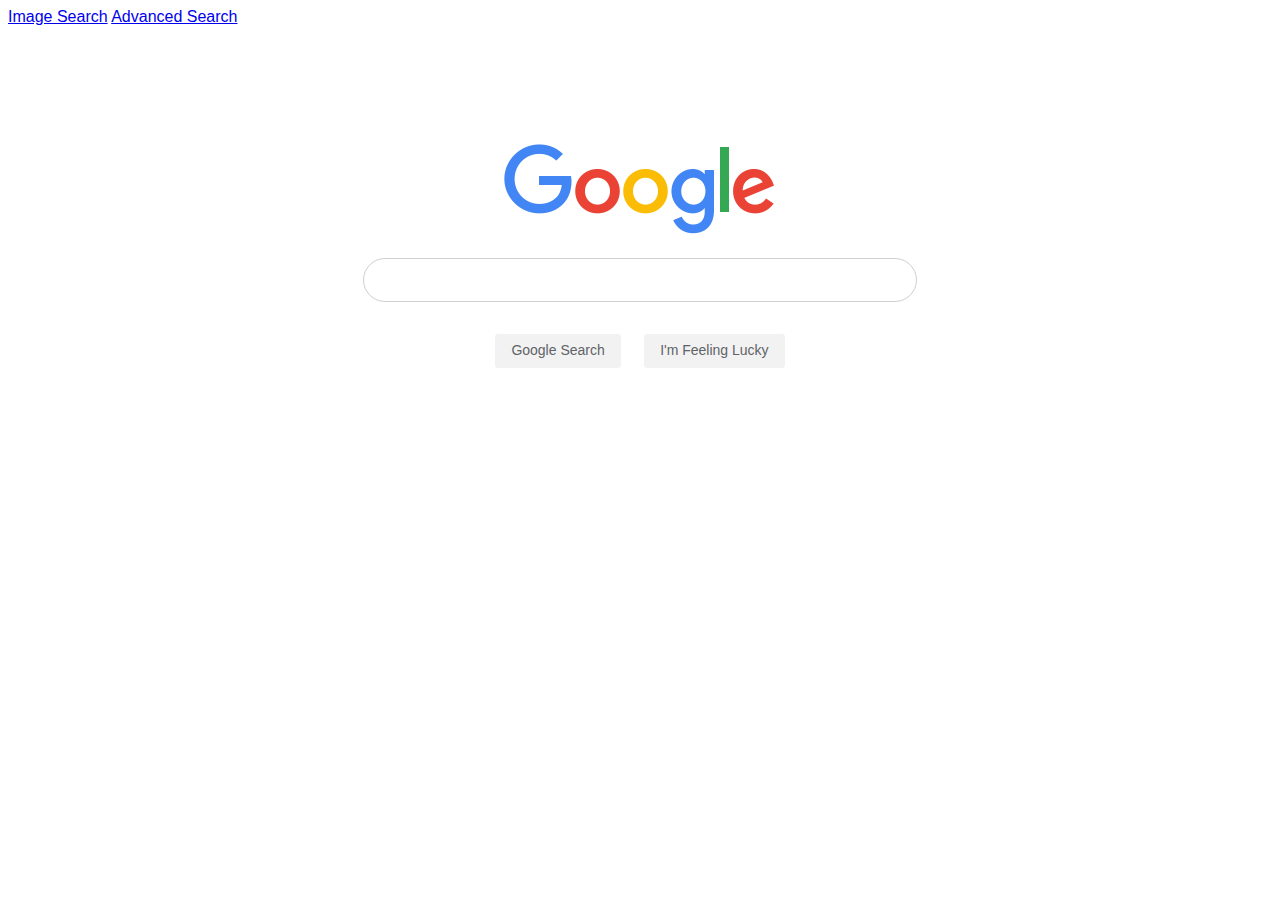
<file: src2/problem0/search/index.html>
<!DOCTYPE html>
<html lang="en">
    <head>
        <title>Google Search</title>
        <link rel="icon" href="images/favicon.ico">
        <link rel="stylesheet" href="https://cdn.jsdelivr.net/npm/bootstrap@4.5.3/dist/css/bootstrap.min.css" integrity="sha384-TX8t27EcRE3e/ihU7zmQxVncDAy5uIKz4rEkgIXeMed4M0jlfIDPvg6uqKI2xXr2" crossorigin="anonymous">
        <link rel="stylesheet" href="style/style.css">
    </head>
    <body class="container-fluid" style="font-family: Arial, sans-serif;">
        <div class="text-right">
            <a href="image_search.html" class="btn btn-link">Image Search</a>
            <a href="advanced_search.html" class="btn btn-link">Advanced Search</a>
        </div>
        <form action="https://google.com/search">
            <!-- aligning this division in the center horizontally, and padding aligns it vertically -->
            <center style="padding-top: 117.5px; text-align: center;">
                <img height="92" src="images/google_logo.png" alt="Google logo" width="272">
                <br><br>
                    <div>
                        <input type="text" name="q" class="search">
                    </div>
            </center>
            <div class="div1">
                <center>
                    <input type="submit" class="submitbtn" value="Google Search">
                    &nbsp;
                    <input type="submit" name="btnI" value="I'm Feeling Lucky" class="submitbtn">
                </center>
            </div>
        </form>
    </body>
</html>
</file>
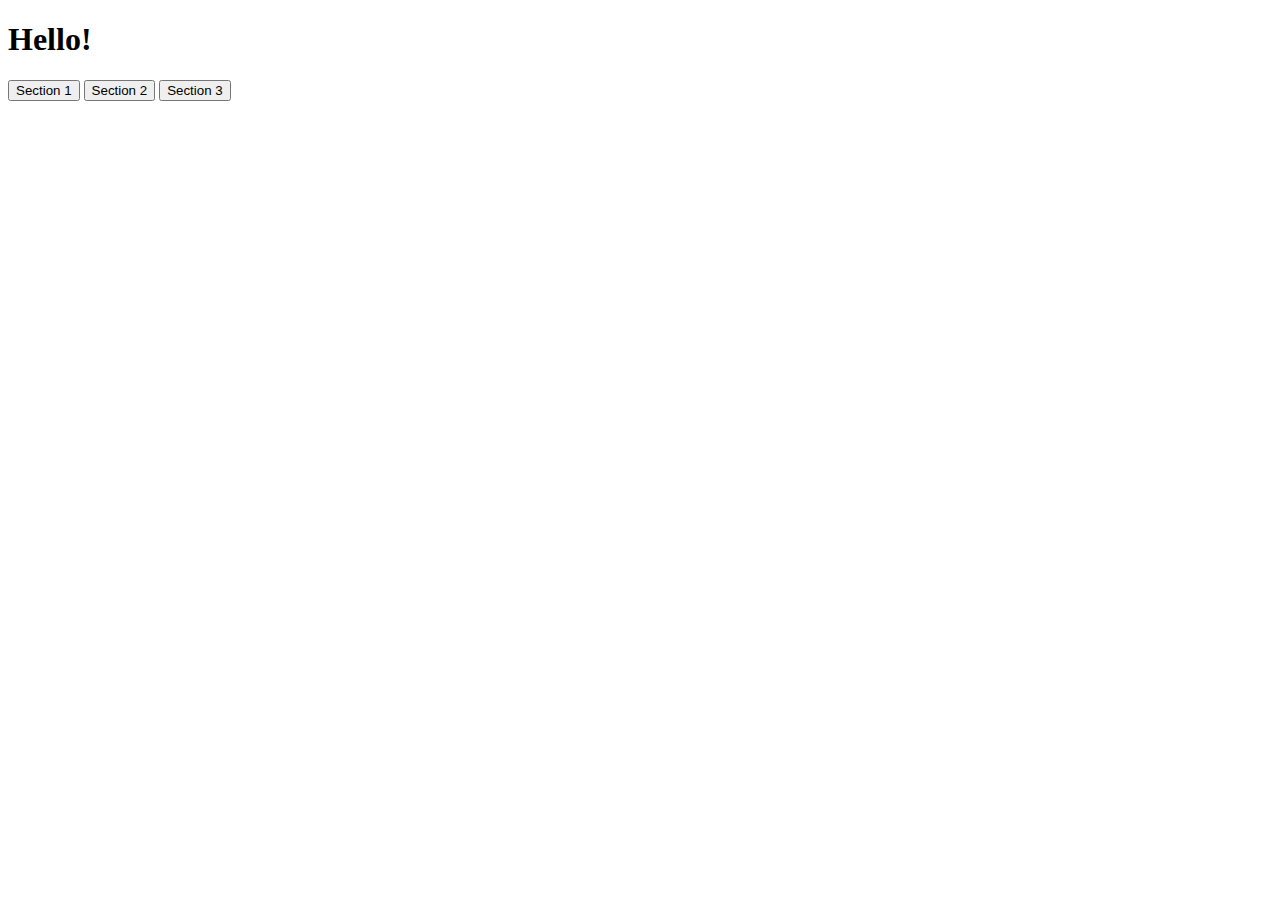
<file: src6/singlepage1/singlepage/templates/singlepage/index.html>
<!DOCTYPE html>
<html lang="en">
    <head>
        <title>Single Page</title>
        <style>
        </style>
        <script>

            function showSection(section) {
                
                fetch(`/sections/${section}`)
                .then(response => response.text())
                .then(text => {
                    console.log(text);
                    document.querySelector('#content').innerHTML = text;
                });
            }

            document.addEventListener('DOMContentLoaded', function() {
                document.querySelectorAll('button').forEach(button => {
                    button.onclick = function() {
                        showSection(this.dataset.section);
                    };
                });
            });
        </script>
    </head>
    <body>
        <h1>Hello!</h1>
        <button data-section="1">Section 1</button>
        <button data-section="2">Section 2</button>
        <button data-section="3">Section 3</button>
        <div id="content">
        </div>
    </body>
</html>
</file>
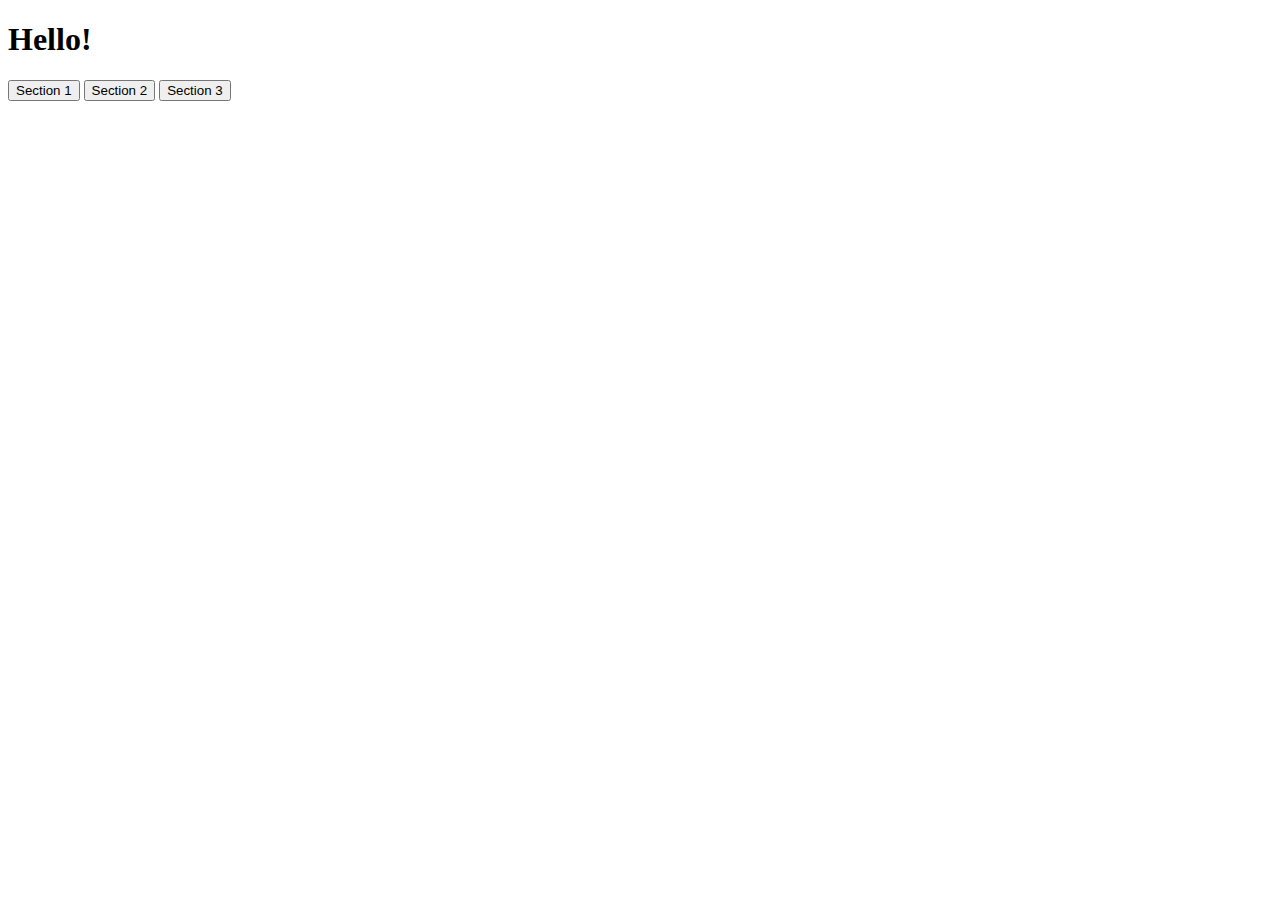
<file: src6/singlepage2/singlepage/templates/singlepage/index.html>
<!DOCTYPE html>
<html lang="en">
    <head>
        <title>Single Page</title>
        <style>
        </style>
        <script>

            window.onpopstate = function(event) {
                console.log(event.state.section);
                showSection(event.state.section);
            }

            function showSection(section) {
                
                fetch(`/sections/${section}`)
                .then(response => response.text())
                .then(text => {
                    console.log(text);
                    document.querySelector('#content').innerHTML = text;
                });

            }

            document.addEventListener('DOMContentLoaded', function() {
                document.querySelectorAll('button').forEach(button => {
                    button.onclick = function() {
                        const section = this.dataset.section;
                        history.pushState({section: section}, "", `section${section}`);
                        showSection(section);
                    };
                });
            });
        </script>
    </head>
    <body>
        <h1>Hello!</h1>
        <button data-section="1">Section 1</button>
        <button data-section="2">Section 2</button>
        <button data-section="3">Section 3</button>
        <div id="content">
        </div>
    </body>
</html>
</file>
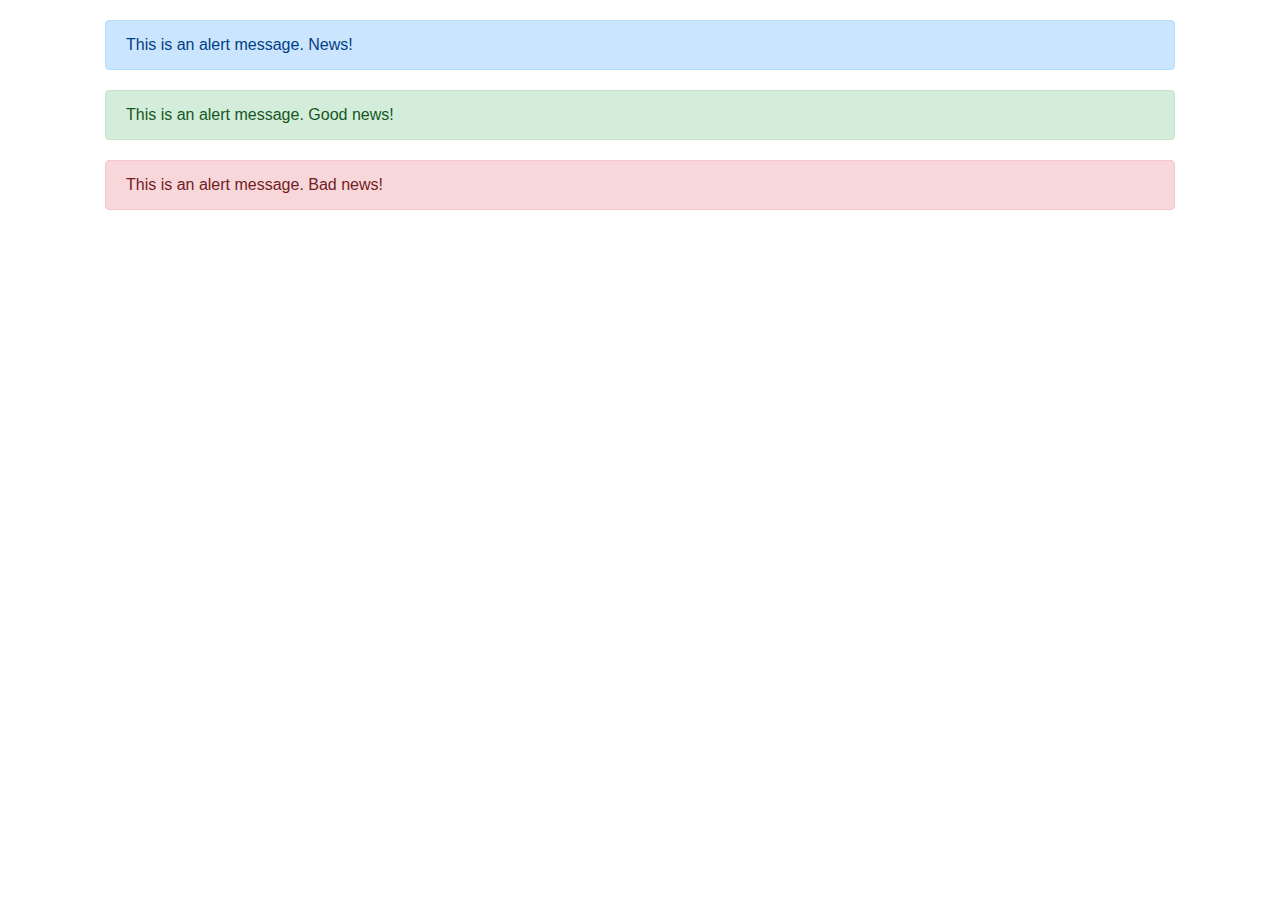
<file: src0/alert.html>
<!DOCTYPE html>
<html lang="en">
    <head>
        <title>My Web Page!</title>
        <link rel="stylesheet" href="https://stackpath.bootstrapcdn.com/bootstrap/4.4.1/css/bootstrap.min.css" integrity="sha384-Vkoo8x4CGsO3+Hhxv8T/Q5PaXtkKtu6ug5TOeNV6gBiFeWPGFN9MuhOf23Q9Ifjh" crossorigin="anonymous">
        <style>
            .alert {
                margin: 20px;
            }
        </style>
    </head>
    <body>
        <div class="container">
            <div class="alert alert-primary" role="alert">
                This is an alert message. News!
            </div>
            <div class="alert alert-success" role="alert">
                This is an alert message. Good news!
            </div>
            <div class="alert alert-danger" role="alert">
                This is an alert message. Bad news!
            </div>
        </div>
    </body>
</html>
</file>
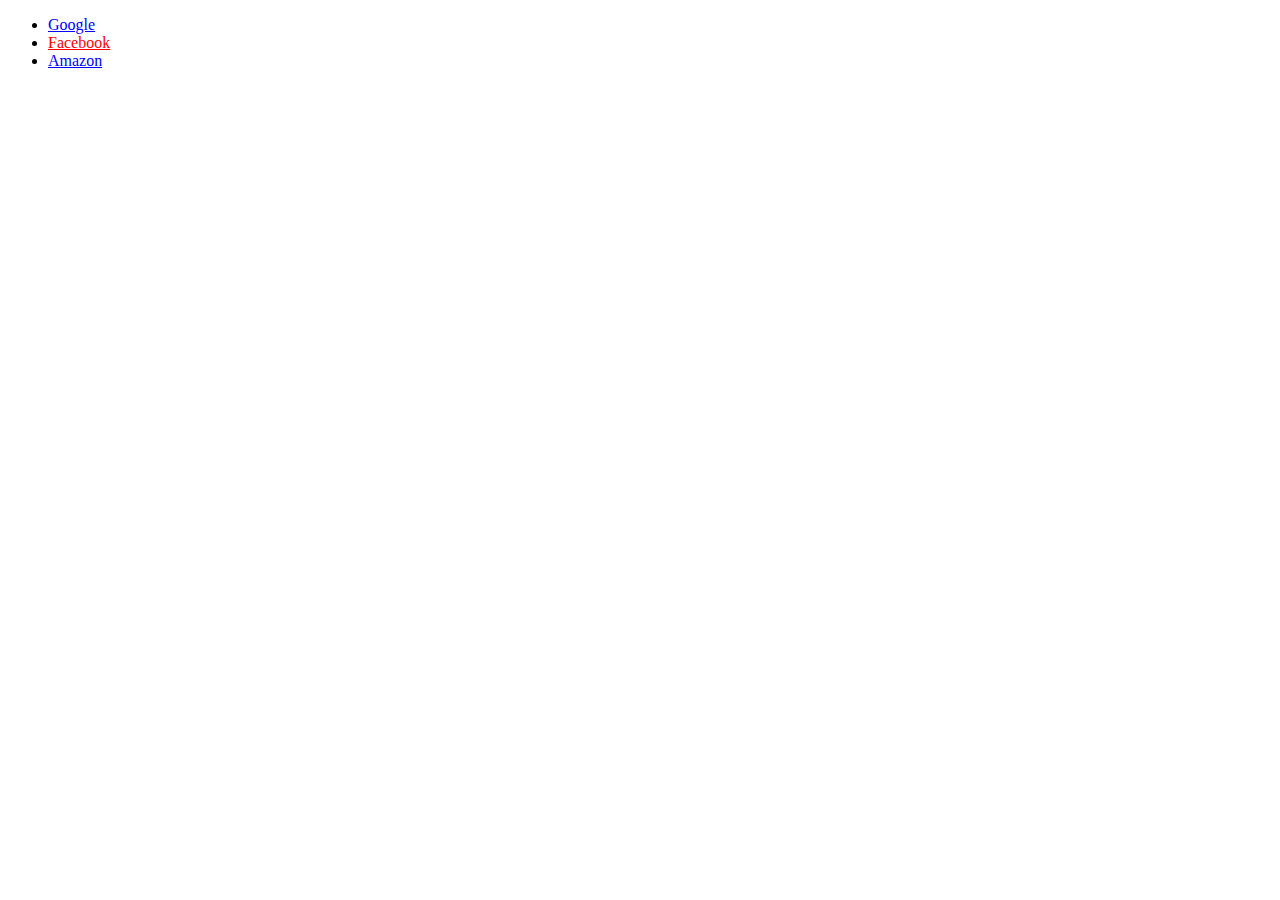
<file: src0/attribute.html>
<!DOCTYPE html>
<html lang="en">
    <head>
        <title>My Web Page!</title>
        <style>
            a {
                color: blue;
            }

            a[href="https://facebook.com"] {
                color: red;
            }
        </style>
    </head>
    <body>
        <ul>
            <li><a href="https://google.com">Google</a></li>
            <li><a href="https://facebook.com">Facebook</a></li>
            <li><a href="https://amazon.com">Amazon</a></li>
        </ul>
    </body>
</html>
</file>
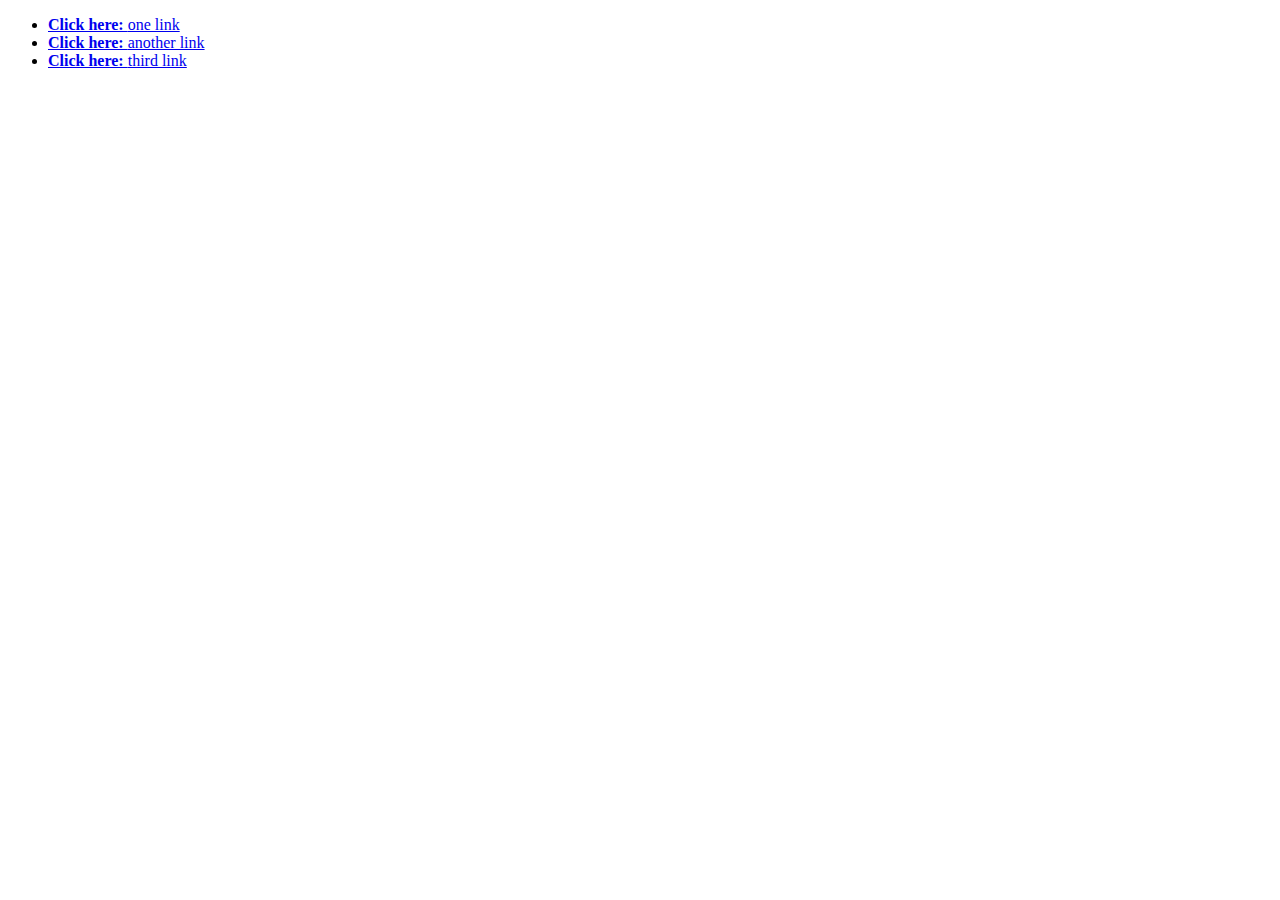
<file: src0/before.html>
<!DOCTYPE html>
<html lang="en">
    <head>
        <title>My Web Page!</title>
        <style>
            a::before {
                content: "Click here: ";
                font-weight: bold;
            }
        </style>
    </head>
    <body>
        <ul>
            <li><a href="#">one link</a></li>
            <li><a href="#">another link</a></li>
            <li><a href="#">third link</a></li>
        </ul>
    </body>
</html>
</file>
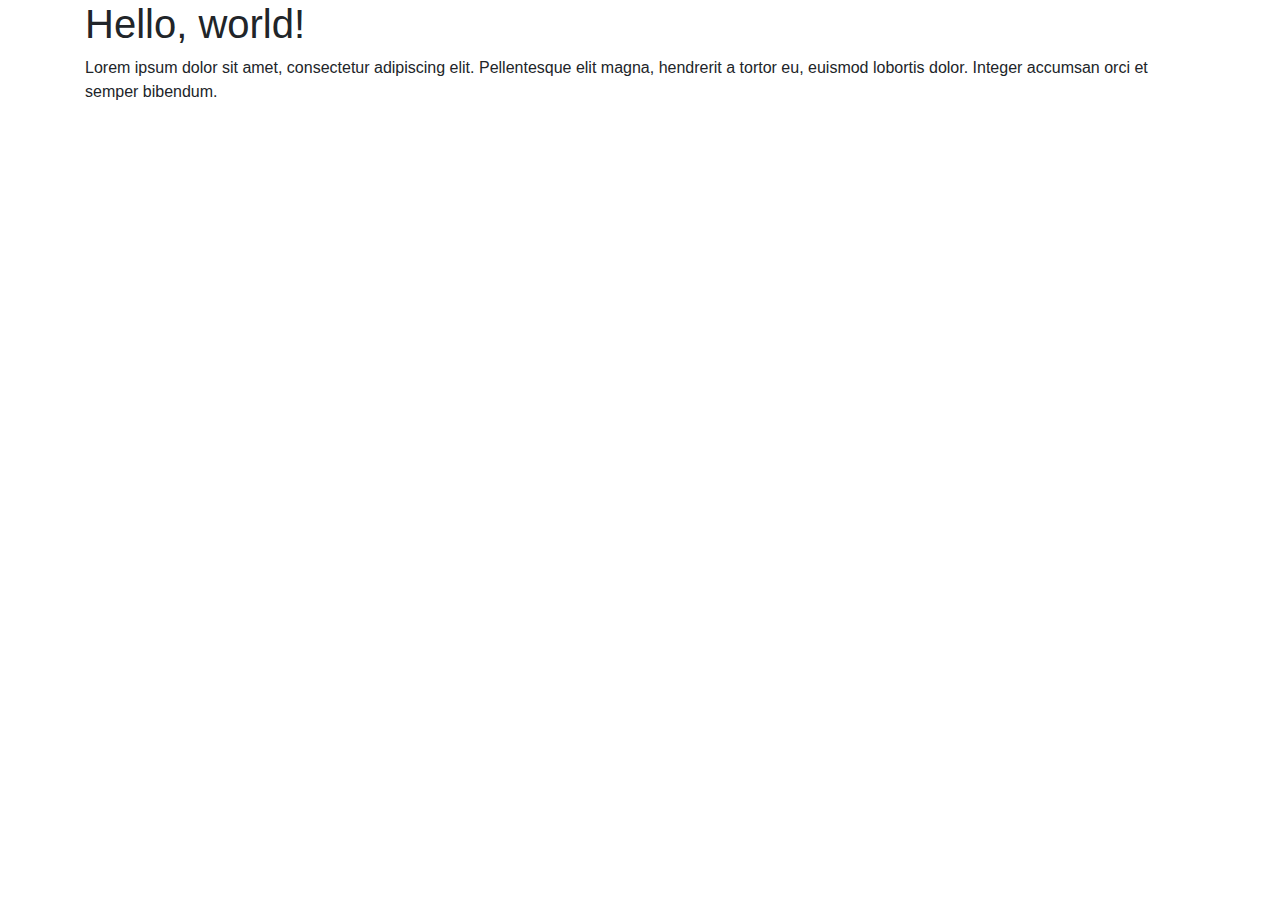
<file: src0/bootstrap.html>
<!DOCTYPE html>
<html lang="en">
    <head>
        <title>My Web Page!</title>
        <link rel="stylesheet" href="https://stackpath.bootstrapcdn.com/bootstrap/4.4.1/css/bootstrap.min.css" integrity="sha384-Vkoo8x4CGsO3+Hhxv8T/Q5PaXtkKtu6ug5TOeNV6gBiFeWPGFN9MuhOf23Q9Ifjh" crossorigin="anonymous">
    </head>
    <body>
        <div class="container">
            <h1>Hello, world!</h1>
            <p>Lorem ipsum dolor sit amet, consectetur adipiscing elit. Pellentesque elit magna, hendrerit a tortor eu, euismod lobortis dolor. Integer accumsan orci et semper bibendum.</p>
        </div>
    </body>
</html>
</file>
<file: src2/problem0/search/style/style.css>
.search {
    border-top-right-radius: 25px;
    border-bottom-right-radius: 25px;
    border: 1px solid #d0cfcf;
    border-left: 0.1px solid #d0cfcf;
    border-top: 1px solid #d0cfcf;
    width: 548px;
    height: 40px;
    border-top-left-radius: 25px;
    border-bottom-left-radius: 25px;
}

.submitbtn {
    border: 0.1px solid white;
    border-radius: 4px;
    color: #5a5959;
    font-size: 14px;
    margin: 11px 4px;
    line-height: 27px;
    padding: 0 16px;
    height: 36px;
    color: #5f6368;
    background-color: #f2f2f2;
    min-width: 54px;
    text-align: center;
    cursor: pointer;
    user-select: none;
}

.div1{
    padding-top: 20px;
}

.form0{
    padding-top: 20px;
}

#adiv2 {
    margin-left: 45px;
    margin-top: 30px;
}
</file>
